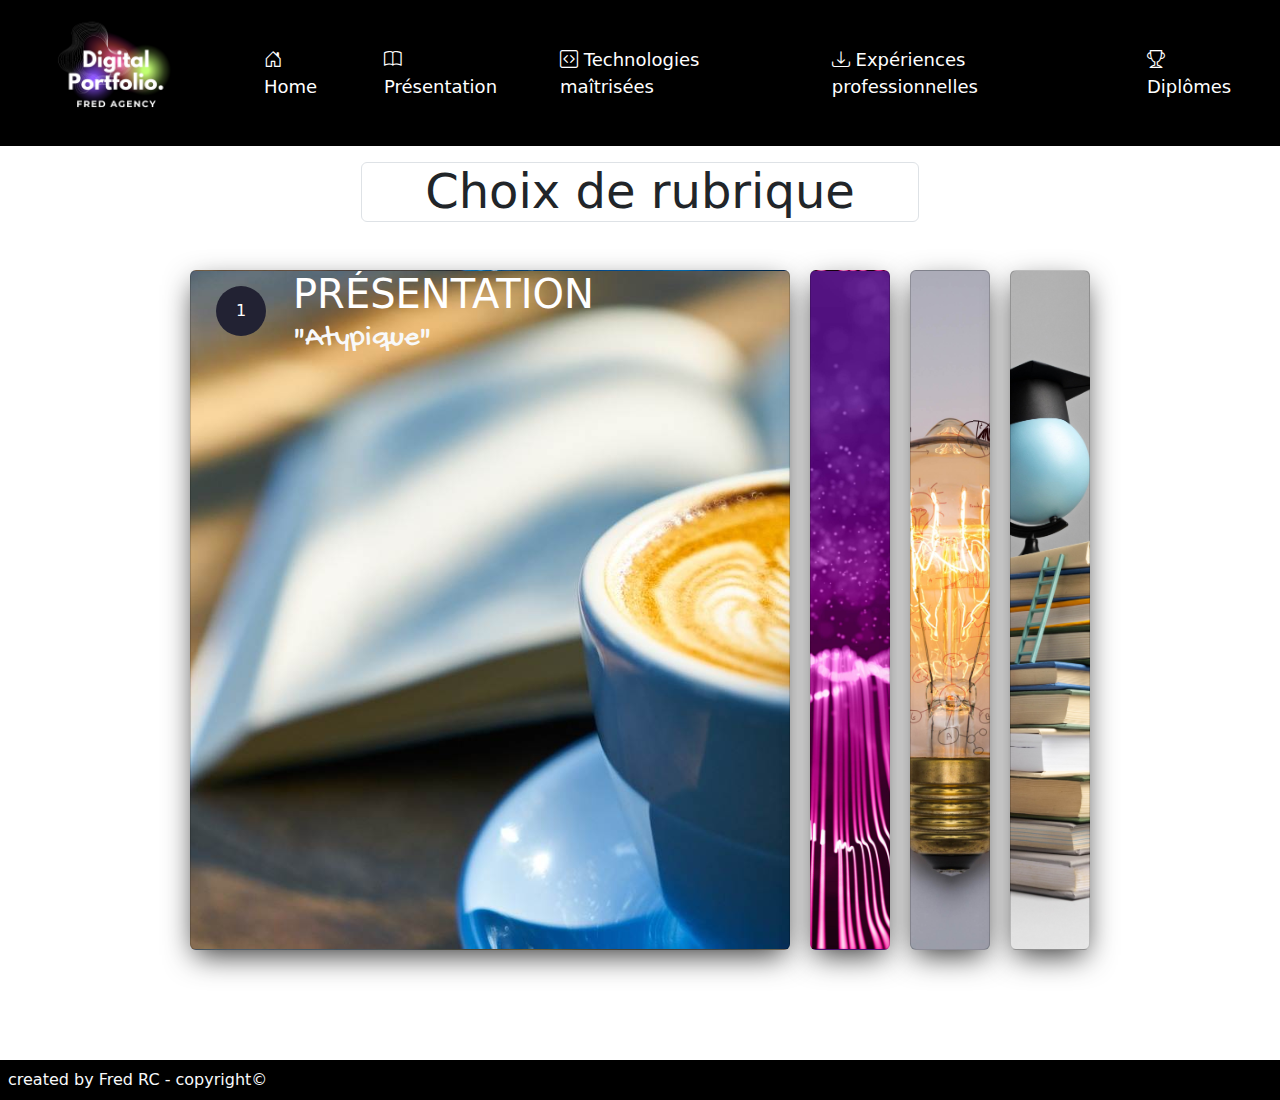
<file: index.html>
<!doctype html>
<html lang="en">
  <head>
    <meta charset="utf-8">
    <meta name="viewport" content="width=device-width, initial-scale=1">
    <title>Porfolio Digital.</title>
    <link rel="stylesheet" href="/styles/style.css">
    <link rel="preconnect" href="https://fonts.googleapis.com">
    <link rel="preconnect" href="https://fonts.gstatic.com" crossorigin>
    <link href="https://fonts.googleapis.com/css2?family=Gochi+Hand&display=swap" rel="stylesheet">
    <link href="https://cdn.jsdelivr.net/npm/bootstrap@5.3.3/dist/css/bootstrap.min.css" rel="stylesheet" integrity="sha384-QWTKZyjpPEjISv5WaRU9OFeRpok6YctnYmDr5pNlyT2bRjXh0JMhjY6hW+ALEwIH" crossorigin="anonymous">
    <link rel="stylesheet" href="https://cdn.jsdelivr.net/npm/bootstrap-icons@1.11.3/font/bootstrap-icons.min.css">
  </head>
  <body class="fondu">

    <header>
      <nav class="navbar navbar-expand-lg fond-nav text-light px-2">
      
        <span class="navbar-brand text-light"><a href="index.html"><img src="/styles/images/logo portfolio (1).png" alt="logo" id="logo" class="mx-5"></a></span>
      
        <!-- <button class="navbar-toggler" style="background-color: rgb(132, 122, 96);" type="button" data-bs-toggle="collapse" data-bs-target="#navbarNavDropdown" aria-controls="navbarNavDropdown" aria-expanded="false" aria-label="Toggle navigation">
          <span class="navbar-toggler-icon"></span>
        </button>

        <div class="collapse navbar-collapse fs-4 " id="navbarNavDropdown"> -->

          <button class="navbar-toggler" style="background-color: rgb(132, 122, 96);" type="button" data-bs-toggle="offcanvas" data-bs-target="#offcanvasRight" aria-controls="offcanvasRight"><span class="navbar-toggler-icon"></span></button>

          <div class="offcanvas offcanvas-end" tabindex="-1" id="offcanvasRight" aria-labelledby="offcanvasRightLabel">
            <div class="offcanvas-header bg-dark">
              <h5 class="offcanvas-title text-light" id="offcanvasRightLabel">Menu</h5>
              <button type="button" class="btn-close" data-bs-dismiss="offcanvas" aria-label="Close"></button>
            </div>
            <div class="offcanvas-body ">
               <ul class="navbar-nav ms-auto"><!--ms-auto permet de faire démarrer la navigation à la fin-->
                  <li class="nav-item mx-4"><a href="index.html"><i class="bi bi-house-door"></i> Home</a></li>
                  <li class="nav-item mx-4"><a href="presentation.html"><i class="bi bi-book"></i> Présentation</a></li>
                  <li class="nav-item mx-4"><a href="technologies.html"><i class="bi bi-code-square"></i> Technologies maîtrisées</a></li>
                  <li class="nav-item mx-4"><a href="experience.html"><i class="bi bi-download"></i> Expériences professionnelles</a></li>
                  <li class="nav-item mx-4"><a href="diplomes.html"><i class="bi bi-trophy"></i> Diplômes</a></li>
                </ul>
            </div>
          </div>
      </nav>
    </header>
  <!-- si on veut intégrer une page css dans une page php :
    <?php
    echo"<link href='style.css' rel='stylesheet' type='text/css'>";
    ?> 
  -->
  <div class="container"><h1 class=" text-center mx-auto border rounded mt-3 col-6 display-5"> Choix de rubrique</h1></div>
    

      <div class="wrapper">  
        <div class="divider d-flex justify-content-center">
            <input type="radio" name="slide" id="c1" checked><!--on utilise le type radio pour n'avoir qu'un seul choix et donc 1 seul onglet ouvert-->
            <label for="c1" class="card" id="presentation">
                <div class="row">
                    <div class="icon">1</div>
                    <div class="description">
                        <h4><a href="presentation.html" class="text-decoration-none  ">présentation</a></h4>
                        <p class="text-light">"Atypique"</p>
                      </div>
                </div>
            </label>
            <input type="radio" name="slide" id="c2" >
            <label for="c2" class="card" id="technologies">
                <div class="row">
                    <div class="icon">2</div>
                    <div class="description">
                        <h4><a href="technologies.html" class="text-decoration-none ">Digital Technology</a></h4>
                        <p>"Practice makes perfect"</p>
                    </div>
                </div>
            </label>
            <input type="radio" name="slide" id="c3" >
            <label for="c3" class="card" id="experiences">
                <div class="row">
                    <div class="icon">3</div>
                    <div class="description">
                        <h4><a href="experience.html" class="text-decoration-none ">expérience pro</a></h4>
                        <p class="text-light">"Avoir plusieurs cordes à son arc"</p>
                    </div>
                </div>
            </label>
            <input type="radio" name="slide" id="c4" >
            <label for="c4" class="card" id="diplomes">
                <div class="row">
                    <div class="icon">4</div>
                    <div class="description">
                        <h4><a href="diplomes.html" class="text-decoration-none ">Diplômes</a></h4>
                        <p>"L'apprentissage est infini"</p>
                    </div>
                </div>
            </label>
        </div>
    </div>

<footer class="fond-nav text-light p-2 ">created by Fred RC - copyright&copy</footer>
  
   
    <script src="https://cdn.jsdelivr.net/npm/bootstrap@5.3.3/dist/js/bootstrap.bundle.min.js" integrity="sha384-YvpcrYf0tY3lHB60NNkmXc5s9fDVZLESaAA55NDzOxhy9GkcIdslK1eN7N6jIeHz" crossorigin="anonymous"></script>
  </body>
</html>
</file>
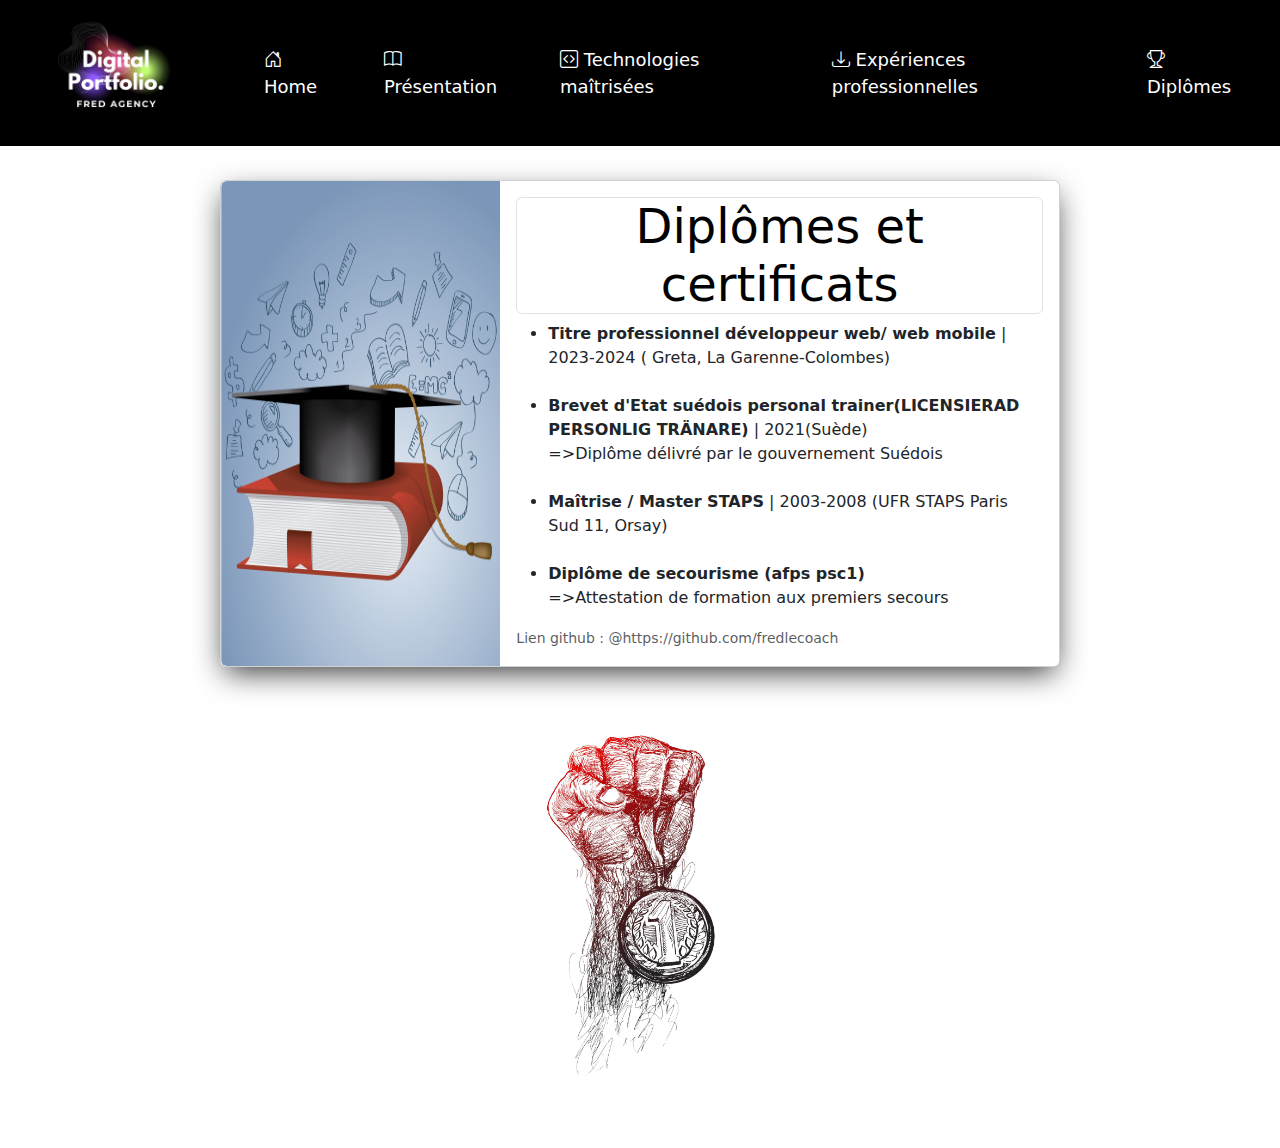
<file: diplomes.html>
<!doctype html>
<html lang="en">
  <head>
    <meta charset="utf-8">
    <meta name="viewport" content="width=device-width, initial-scale=1">
    <title>Porfolio Digital.</title>
    <link rel="stylesheet" href="/styles/style.css">
    <link rel="preconnect" href="https://fonts.googleapis.com">
    <link rel="preconnect" href="https://fonts.gstatic.com" crossorigin>
    <link href="https://fonts.googleapis.com/css2?family=Gochi+Hand&display=swap" rel="stylesheet">
    <link href="https://cdn.jsdelivr.net/npm/bootstrap@5.3.3/dist/css/bootstrap.min.css" rel="stylesheet" integrity="sha384-QWTKZyjpPEjISv5WaRU9OFeRpok6YctnYmDr5pNlyT2bRjXh0JMhjY6hW+ALEwIH" crossorigin="anonymous">
    <link rel="stylesheet" href="https://cdn.jsdelivr.net/npm/bootstrap-icons@1.11.3/font/bootstrap-icons.min.css">
  </head>
  <body class="fondu">

    <header>
      <nav class="navbar navbar-expand-lg fond-nav text-light px-2">
      
        <span class="navbar-brand text-light"><a href="index.html"><img src="/styles/images/logo portfolio (1).png" alt="logo" id="logo" class="mx-5"></a></span>
      
        <!-- <button class="navbar-toggler" style="background-color: rgb(132, 122, 96);" type="button" data-bs-toggle="collapse" data-bs-target="#navbarNavDropdown" aria-controls="navbarNavDropdown" aria-expanded="false" aria-label="Toggle navigation">
          <span class="navbar-toggler-icon"></span>
        </button>

        <div class="collapse navbar-collapse fs-4 " id="navbarNavDropdown"> -->

          <button class="navbar-toggler" style="background-color: rgb(132, 122, 96);" type="button" data-bs-toggle="offcanvas" data-bs-target="#offcanvasRight" aria-controls="offcanvasRight"><span class="navbar-toggler-icon"></span></button>

          <div class="offcanvas offcanvas-end" tabindex="-1" id="offcanvasRight" aria-labelledby="offcanvasRightLabel">
            <div class="offcanvas-header bg-dark">
              <h5 class="offcanvas-title text-light" id="offcanvasRightLabel">Menu</h5>
              <button type="button" class="btn-close" data-bs-dismiss="offcanvas" aria-label="Close"></button>
            </div>
            <div class="offcanvas-body ">
               <ul class="navbar-nav ms-auto">
          <li class="nav-item mx-4"><a href="index.html"><i class="bi bi-house-door"></i> Home</a></li>
          <li class="nav-item mx-4"><a href="presentation.html"><i class="bi bi-book"></i> Présentation</a></li>
          <li class="nav-item mx-4"><a href="technologies.html"><i class="bi bi-code-square"></i> Technologies maîtrisées</a></li>
          <li class="nav-item mx-4"><a href="experience.html"><i class="bi bi-download"></i> Expériences professionnelles</a></li>
          <li class="nav-item mx-4"><a href="diplomes.html"><i class="bi bi-trophy"></i> Diplômes</a></li>
        </ul>
            </div>
          </div>



       

        <!-- </div> -->
      </nav>
    </header>
    
<div class="container d-flex justify-content-center mt-4">
    <div class="card mb-3" style="width: 840px;">
      <div class="row g-0">
        <div class="col-md-4">
          <img src="styles/images/ORHG1O0.jpg" class="img-fluid rounded-start w-100 h-100" alt="diplomes">
        </div>
        <div class="col">
          <div class="card-body">
            <h5 class="titre-card border rounded text-center display-5">Diplômes et certificats</h5>
            <ul class="text-dark">
              <li><span class="fw-bold">Titre professionnel développeur web/ web mobile</span> | 2023-2024 ( Greta, La Garenne-Colombes)
              </li><br>
              <li><span class="fw-bold">Brevet d'Etat suédois personal trainer(LICENSIERAD PERSONLIG TRÄNARE)</span> | 2021(Suède)<br>
              =>Diplôme délivré par le gouvernement Suédois  
              </li><br>
              <li><span class="fw-bold">Maîtrise / Master STAPS</span> | 2003-2008 (UFR STAPS Paris Sud 11, Orsay)
              </li><br>
              <li><span class="fw-bold">Diplôme de secourisme (afps psc1)</span> <br>
              =>Attestation de formation aux premiers secours
              </li>
            </ul>
            <p class="card-text"><small class="text-body-secondary">Lien github : @https://github.com/fredlecoach</small>
            </p>
          </div>
        </div>
      </div>
    </div>
  </div>
  <div class="container d-flex justify-content-center">
    <img src="/styles/images/hand-compress.jpg" class="hand" alt="winner">
  </div>
  

  <script src="https://cdn.jsdelivr.net/npm/bootstrap@5.3.3/dist/js/bootstrap.bundle.min.js" integrity="sha384-YvpcrYf0tY3lHB60NNkmXc5s9fDVZLESaAA55NDzOxhy9GkcIdslK1eN7N6jIeHz" crossorigin="anonymous"></script>
  </body>
</file>
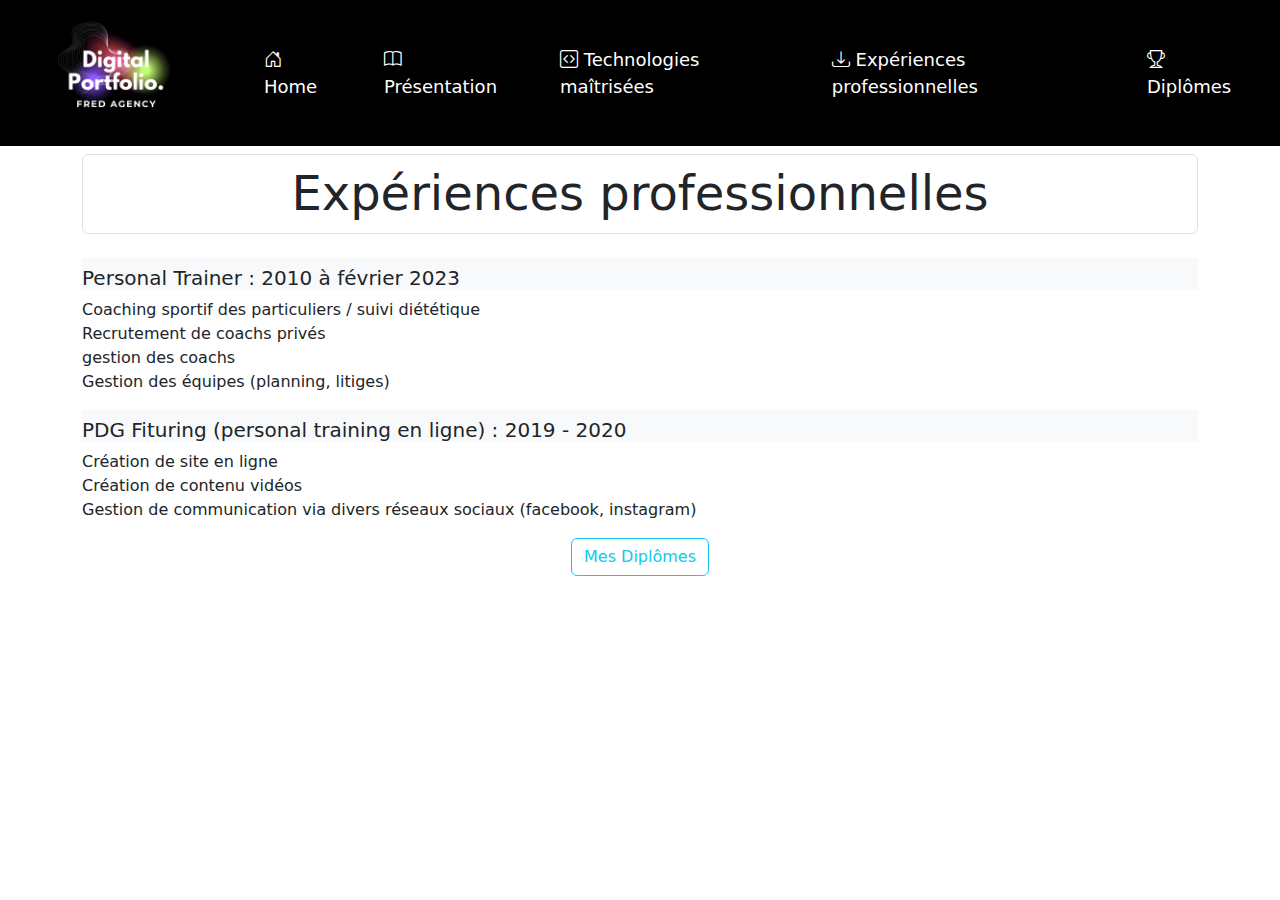
<file: experience.html>
<!doctype html>
<html lang="en">
  <head>
    <meta charset="utf-8">
    <meta name="viewport" content="width=device-width, initial-scale=1">
    <title>Porfolio Digital.</title>
    <link rel="stylesheet" href="/styles/style.css">
    <link rel="preconnect" href="https://fonts.googleapis.com">
    <link rel="preconnect" href="https://fonts.gstatic.com" crossorigin>
    <link href="https://fonts.googleapis.com/css2?family=Gochi+Hand&display=swap" rel="stylesheet">
    <link href="https://cdn.jsdelivr.net/npm/bootstrap@5.3.3/dist/css/bootstrap.min.css" rel="stylesheet" integrity="sha384-QWTKZyjpPEjISv5WaRU9OFeRpok6YctnYmDr5pNlyT2bRjXh0JMhjY6hW+ALEwIH" crossorigin="anonymous">
    <link rel="stylesheet" href="https://cdn.jsdelivr.net/npm/bootstrap-icons@1.11.3/font/bootstrap-icons.min.css">
  </head>
  <body class="fondu">

    <header>
      <nav class="navbar navbar-expand-lg fond-nav text-light px-2">
      
        <span class="navbar-brand text-light"><a href="index.html"><img src="/styles/images/logo portfolio (1).png" alt="logo" id="logo" class="mx-5"></a></span>
      
        <!-- <button class="navbar-toggler" style="background-color: rgb(132, 122, 96);" type="button" data-bs-toggle="collapse" data-bs-target="#navbarNavDropdown" aria-controls="navbarNavDropdown" aria-expanded="false" aria-label="Toggle navigation">
          <span class="navbar-toggler-icon"></span>
        </button>

        <div class="collapse navbar-collapse fs-4 " id="navbarNavDropdown"> -->

          <button class="navbar-toggler" style="background-color: rgb(132, 122, 96);" type="button" data-bs-toggle="offcanvas" data-bs-target="#offcanvasRight" aria-controls="offcanvasRight"><span class="navbar-toggler-icon"></span></button>

          <div class="offcanvas offcanvas-end" tabindex="-1" id="offcanvasRight" aria-labelledby="offcanvasRightLabel">
            <div class="offcanvas-header bg-dark">
              <h5 class="offcanvas-title text-light" id="offcanvasRightLabel">Menu</h5>
              <button type="button" class="btn-close" data-bs-dismiss="offcanvas" aria-label="Close"></button>
            </div>
            <div class="offcanvas-body ">
               <ul class="navbar-nav ms-auto">
          <li class="nav-item mx-4"><a href="index.html"><i class="bi bi-house-door"></i> Home</a></li>
          <li class="nav-item mx-4"><a href="presentation.html"><i class="bi bi-book"></i> Présentation</a></li>
          <li class="nav-item mx-4"><a href="technologies.html"><i class="bi bi-code-square"></i> Technologies maîtrisées</a></li>
          <li class="nav-item mx-4"><a href="experience.html"><i class="bi bi-download"></i> Expériences professionnelles</a></li>
          <li class="nav-item mx-4"><a href="diplomes.html"><i class="bi bi-trophy"></i> Diplômes</a></li>
        </ul>
            </div>
          </div>



       

        <!-- </div> -->
      </nav>
    </header>

      
      <div class="container">
        <h3 class="text-center border display-5 rounded mt-2 mb-4 salut">Expériences professionnelles</h3>

        <section>

          <h5 class="pt-2 bg-light">Personal Trainer : 2010 à février 2023</h5>
          <ul class="list-unstyled">
            <li>Coaching sportif des particuliers / suivi diététique</li>
            <li>Recrutement de coachs privés</li>
            <li>gestion des coachs</li>
            <li>Gestion des équipes (planning, litiges)</li>
          </ul>

        </section>
        <section>

          <h5 class="pt-2 bg-light">PDG Fituring (personal training en ligne) : 2019 - 2020</h5>
          <ul class="list-unstyled">
            <li>Création de site en ligne</li>
            <li>Création de contenu vidéos</li>
            <li>Gestion de communication via divers réseaux sociaux (facebook, instagram)</li>
          </ul>

        </section>
        <div class="d-flex justify-content-center bouton">
          <a href="diplomes.html" class="btn btn-outline-info">Mes Diplômes</a>
        </div>
      </div>



      <script src="https://cdn.jsdelivr.net/npm/bootstrap@5.3.3/dist/js/bootstrap.bundle.min.js" integrity="sha384-YvpcrYf0tY3lHB60NNkmXc5s9fDVZLESaAA55NDzOxhy9GkcIdslK1eN7N6jIeHz" crossorigin="anonymous"></script>
    </body>
</file>
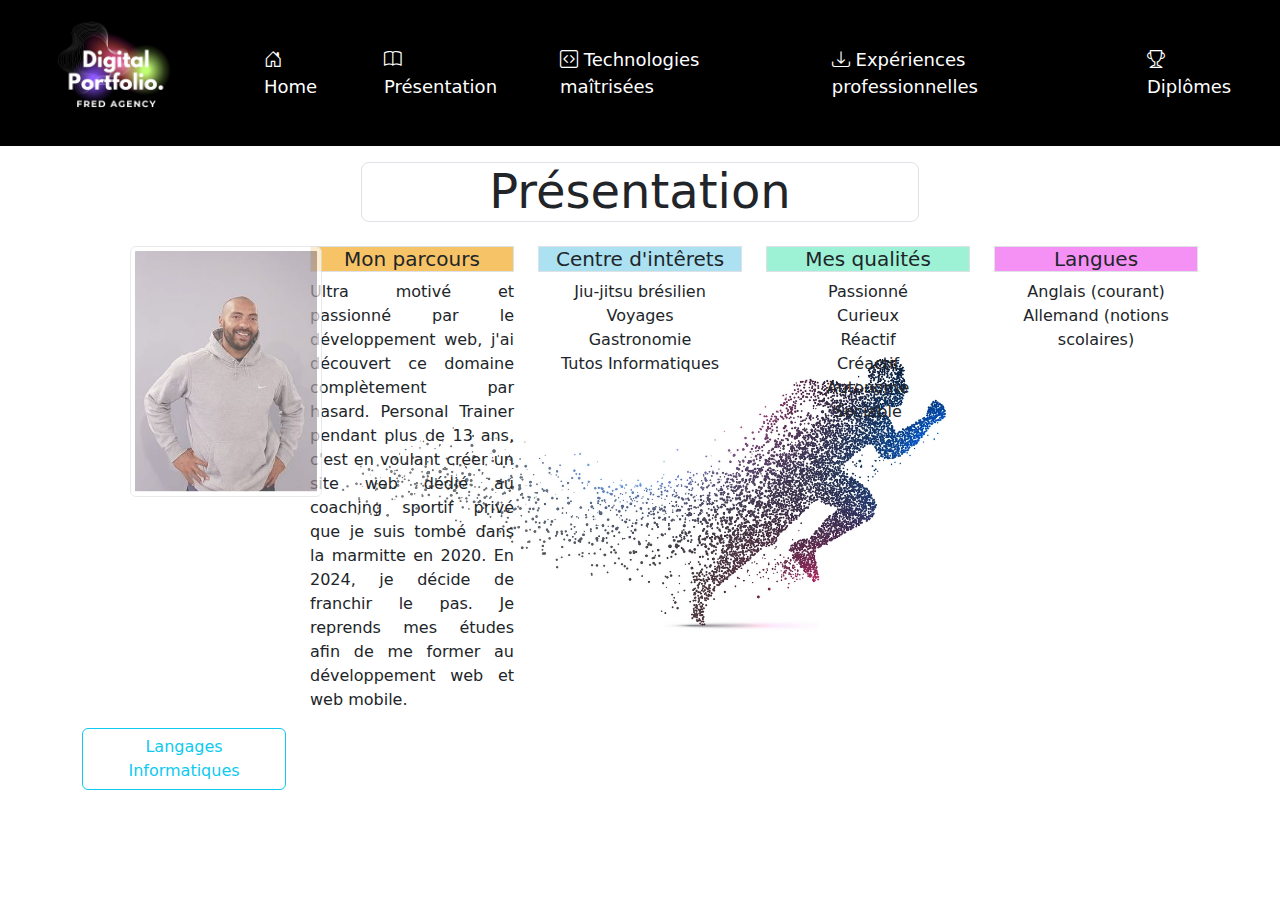
<file: presentation.html>
<!doctype html>
<html lang="en">
  <head>
    <meta charset="utf-8">
    <meta name="viewport" content="width=device-width, initial-scale=1">
    <title>Porfolio Digital.</title>
    <link rel="stylesheet" href="/styles/style.css">
    <link rel="preconnect" href="https://fonts.googleapis.com">
    <link rel="preconnect" href="https://fonts.gstatic.com" crossorigin>
    <link href="https://fonts.googleapis.com/css2?family=Gochi+Hand&display=swap" rel="stylesheet">
    <link href="https://cdn.jsdelivr.net/npm/bootstrap@5.3.3/dist/css/bootstrap.min.css" rel="stylesheet" integrity="sha384-QWTKZyjpPEjISv5WaRU9OFeRpok6YctnYmDr5pNlyT2bRjXh0JMhjY6hW+ALEwIH" crossorigin="anonymous">
    <link rel="stylesheet" href="https://cdn.jsdelivr.net/npm/bootstrap-icons@1.11.3/font/bootstrap-icons.min.css">
  </head>
  <body class="fondu">

    <header>
      <nav class="navbar navbar-expand-lg fond-nav text-light px-2">
      
        <span class="navbar-brand text-light"><a href="index.html"><img src="/styles/images/logo portfolio (1).png" alt="logo" id="logo" class="mx-5"></a></span>
      
        <!-- <button class="navbar-toggler" style="background-color: rgb(132, 122, 96);" type="button" data-bs-toggle="collapse" data-bs-target="#navbarNavDropdown" aria-controls="navbarNavDropdown" aria-expanded="false" aria-label="Toggle navigation">
          <span class="navbar-toggler-icon"></span>
        </button>

        <div class="collapse navbar-collapse fs-4 " id="navbarNavDropdown"> -->

          <button class="navbar-toggler" style="background-color: rgb(132, 122, 96);" type="button" data-bs-toggle="offcanvas" data-bs-target="#offcanvasRight" aria-controls="offcanvasRight"><span class="navbar-toggler-icon"></span></button>

          <div class="offcanvas offcanvas-end" tabindex="-1" id="offcanvasRight" aria-labelledby="offcanvasRightLabel">
            <div class="offcanvas-header bg-dark">
              <h5 class="offcanvas-title text-light" id="offcanvasRightLabel">Menu</h5>
              <button type="button" class="btn-close" data-bs-dismiss="offcanvas" aria-label="Close"></button>
            </div>
            <div class="offcanvas-body ">
               <ul class="navbar-nav ms-auto">
          <li class="nav-item mx-4"><a href="index.html"><i class="bi bi-house-door"></i> Home</a></li>
          <li class="nav-item mx-4"><a href="presentation.html"><i class="bi bi-book"></i> Présentation</a></li>
          <li class="nav-item mx-4"><a href="technologies.html"><i class="bi bi-code-square"></i> Technologies maîtrisées</a></li>
          <li class="nav-item mx-4"><a href="experience.html"><i class="bi bi-download"></i> Expériences professionnelles</a></li>
          <li class="nav-item mx-4"><a href="diplomes.html"><i class="bi bi-trophy"></i> Diplômes</a></li>
        </ul>
            </div>
          </div>



       

        <!-- </div> -->
      </nav>
    </header>
      
      <div class="container presentation">
        <h3 class="text-center col-6 mx-auto mb-4 mt-3 border rounded-3 display-5">Présentation</h1></h3>

        <div class="row row-cols-1 row-cols-lg-5 fond-photo">
          
          <div class="col">
            <div class="photo-profil px-5 row-cols-lg-5 mx-auto pb-3" style="width: 18rem;">
                <img src="/styles/images/profil-compressed.jpg" title="personal trainer piqué par l'informatique" alt="profil" id="profil" class="img-thumbnail img-fluid w-100">
            </div>
          </div>

          <div class="col text-center">
            <h5 class="border parcours">Mon parcours</h5>
            <p style="text-align: justify;" class="text-parcours">
              Ultra motivé et passionné par le développement web, j'ai découvert ce domaine complètement par hasard. Personal Trainer pendant plus de 13 ans, c'est en voulant créer un site web dédié au coaching sportif privé que je suis tombé dans la marmitte en 2020. En 2024, je décide de franchir le pas. Je reprends mes études afin de me former au développement web et web mobile.
            </p>
          </div>
          <div class="col text-center">
            <h5 class="border  interets">Centre d'intêrets</h5>
            <ul class="list-unstyled text-interets">
              <li>Jiu-jitsu brésilien</li>
              <li>Voyages</li>
              <li>Gastronomie</li>
              <li>Tutos Informatiques</li>
            </ul>
          </div>
          <div class="col text-center">
            <h5 class="border qualites">Mes qualités</h5>
            <ul class="list-unstyled text-qualites">
              <li>Passionné</li>
              <li>Curieux</li>
              <li>Réactif</li>
              <li>Créactif</li>
              <li>Autonome</li>
              <li>Sociable</li>
            </ul>
          </div>
          <div class="col text-center">
            <h5 class="border langues">Langues</h5>
            <ul class="list-unstyled text-langues">
              <li>Anglais (courant)</li>
              <li>Allemand (notions scolaires)</li>
            </ul>
          </div>

          <div class="d-flex justify-content-end">
            <a href="technologies.html" class="btn btn-outline-info box">Langages Informatiques</a>
          </div>
          
       </div>
      </div>
    </div>



    <script src="https://cdn.jsdelivr.net/npm/bootstrap@5.3.3/dist/js/bootstrap.bundle.min.js" integrity="sha384-YvpcrYf0tY3lHB60NNkmXc5s9fDVZLESaAA55NDzOxhy9GkcIdslK1eN7N6jIeHz" crossorigin="anonymous"></script>
</body>
</file>
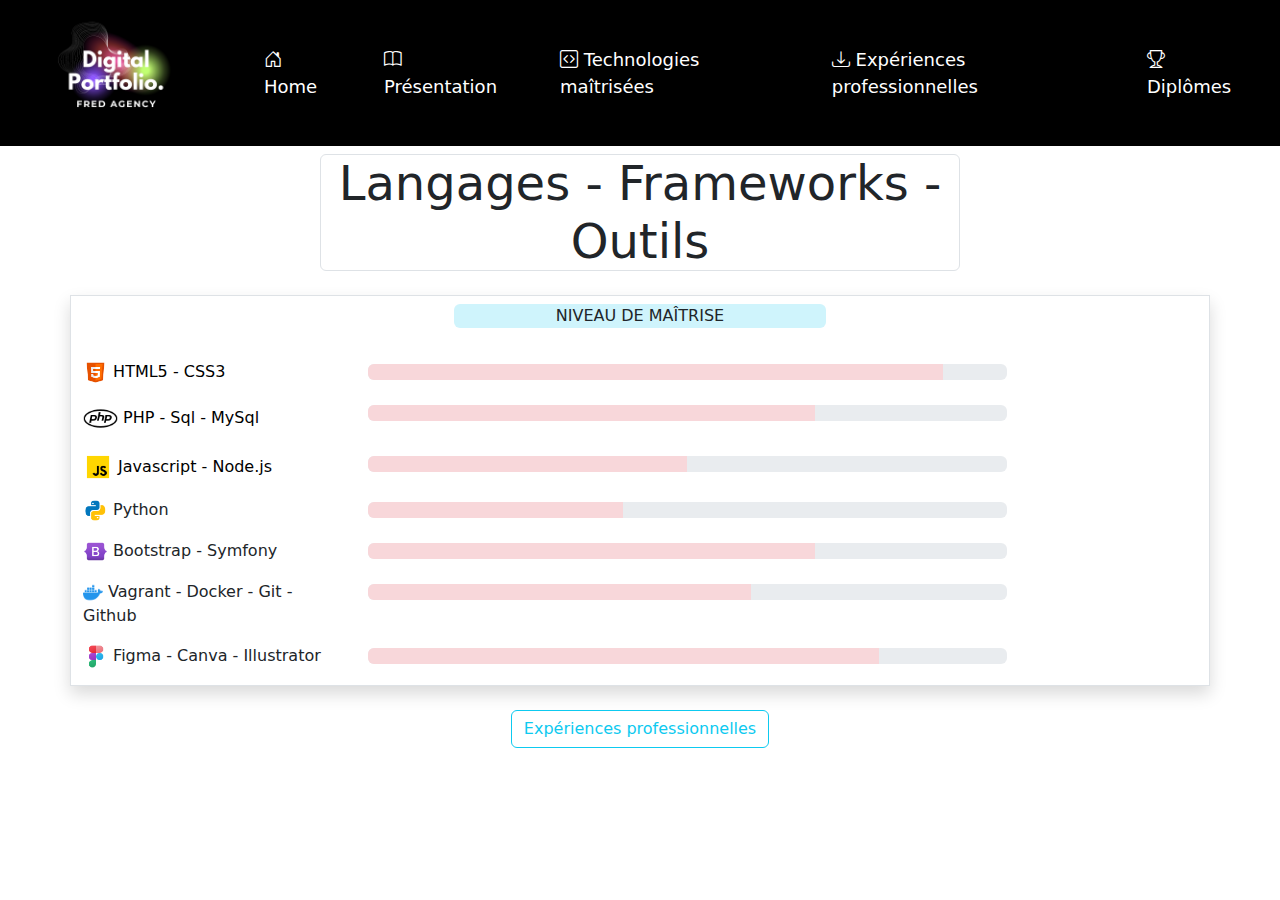
<file: technologies.html>
<!doctype html>
<html lang="en">
  <head>
    <meta charset="utf-8">
    <meta name="viewport" content="width=device-width, initial-scale=1">
    <title>Porfolio Digital.</title>
    <link rel="stylesheet" href="/styles/style.css">
    <link rel="preconnect" href="https://fonts.googleapis.com">
    <link rel="preconnect" href="https://fonts.gstatic.com" crossorigin>
    <link href="https://fonts.googleapis.com/css2?family=Gochi+Hand&display=swap" rel="stylesheet">
    <link href="https://cdn.jsdelivr.net/npm/bootstrap@5.3.3/dist/css/bootstrap.min.css" rel="stylesheet" integrity="sha384-QWTKZyjpPEjISv5WaRU9OFeRpok6YctnYmDr5pNlyT2bRjXh0JMhjY6hW+ALEwIH" crossorigin="anonymous">
    <link rel="stylesheet" href="https://cdn.jsdelivr.net/npm/bootstrap-icons@1.11.3/font/bootstrap-icons.min.css">
  </head>
  <body class="fondu">

    <header>
      <nav class="navbar navbar-expand-lg fond-nav text-light px-2">
      
        <span class="navbar-brand text-light"><a href="index.html"><img src="/styles/images/logo portfolio (1).png" alt="logo" id="logo" class="mx-5"></a></span>
      
        <!-- <button class="navbar-toggler" style="background-color: rgb(132, 122, 96);" type="button" data-bs-toggle="collapse" data-bs-target="#navbarNavDropdown" aria-controls="navbarNavDropdown" aria-expanded="false" aria-label="Toggle navigation">
          <span class="navbar-toggler-icon"></span>
        </button>

        <div class="collapse navbar-collapse fs-4 " id="navbarNavDropdown"> -->

          <button class="navbar-toggler" style="background-color: rgb(132, 122, 96);" type="button" data-bs-toggle="offcanvas" data-bs-target="#offcanvasRight" aria-controls="offcanvasRight"><span class="navbar-toggler-icon"></span></button>

          <div class="offcanvas offcanvas-end" tabindex="-1" id="offcanvasRight" aria-labelledby="offcanvasRightLabel">
            <div class="offcanvas-header bg-dark">
              <h5 class="offcanvas-title text-light" id="offcanvasRightLabel">Menu</h5>
              <button type="button" class="btn-close" data-bs-dismiss="offcanvas" aria-label="Close"></button>
            </div>
            <div class="offcanvas-body">
               <ul class="navbar-nav ms-auto">
          <li class="nav-item mx-4"><a href="index.html"><i class="bi bi-house-door"></i> Home</a></li>
          <li class="nav-item mx-4"><a href="presentation.html"><i class="bi bi-book"></i> Présentation</a></li>
          <li class="nav-item mx-4"><a href="technologies.html"><i class="bi bi-code-square"></i> Technologies maîtrisées</a></li>
          <li class="nav-item mx-4"><a href="experience.html"><i class="bi bi-download"></i> Expériences professionnelles</a></li>
          <li class="nav-item mx-4"><a href="diplomes.html"><i class="bi bi-trophy"></i> Diplômes</a></li>
        </ul>
            </div>
          </div>



       

        <!-- </div> -->
      </nav>
    </header>

            <h3 class="text-center text-capitalize  rounded mt-2 border col-6 display-5 container mb-4">langages - frameworks - outils</h3>
        
          <div class="container border shadow">
            <p class="text-uppercase text-center mt-2 bg-info-subtle col-4 mx-auto rounded">Niveau de maîtrise</p>
            <div class="row progress-hover">
              <div class="col-3 pt-3">
                <p class="langage-text"><img src="/styles/images/icons8-html-5-48.png" alt="html" style="width: 25px;"> <a href="https://github.com/fredlecoach/portfolio-web" target="_blank" rel="noopener noreferrer">HTML5 - CSS3</a></p>
              </div>
                <div class="col-7 pt-3">
                  <div class="progress mb-1 mt-1" role="progressbar" aria-valuenow="0" aria-valuemin="0" aria-valuemax="100">
                    <div class="progress-bar bg-danger-subtle" style="width: 90%"></div>
                  </div>
                </div>
            </div>
            <div class="row progress-hover">
              <div class="col-3">
                <p class="langage-text"><img src="/styles/images/icons8-php-50.png" alt="php" style="width: 35px;"><a href="https://github.com/fredlecoach/adjj_symfony" target="_blank" rel="noopener noreferrer"> PHP - Sql - MySql</a></p>
              </div>
                <div class="col-7">
                  <div class="progress mb-1 mt-1" role="progressbar"  aria-valuenow="0" aria-valuemin="0" aria-valuemax="100">
                    <div class="progress-bar bg-danger-subtle" style="width: 70%"></div>
                  </div>
                </div>
            </div>
            <div class="row progress-hover">
              <div class="col-3">
                <p class="langage-text"><img src="/styles/images/icons8-js-48.png" alt="js" style="width: 30px;"><a href="https://github.com/fredlecoach/kinesitherapie" target="_blank" rel="noopener noreferrer"> Javascript - Node.js</a></p>
              </div>
                <div class="col-7">
                  <div class="progress mb-1 mt-1" role="progressbar"  aria-valuenow="0" aria-valuemin="0" aria-valuemax="100">
                    <div class="progress-bar bg-danger-subtle" style="width: 50%"></div>
                  </div>
                </div>
            </div>
            <div class="row">
              <div class="col-3">
                <p class="langage-text"><img src="/styles/images/icons8-python-48.png" alt="python" style="width: 25px;"> Python</p>
              </div>
                <div class="col-7">
                  <div class="progress mb-1 mt-1" role="progressbar"  aria-valuenow="0" aria-valuemin="0" aria-valuemax="100">
                    <div class="progress-bar bg-danger-subtle" style="width: 40%"></div>
                  </div>
                </div>
            </div>
            <div class="row">
              <div class="col-3">
                <p><img src="/styles/images/icons8-bootstrap-logo-48.png" alt="boostrap" style="width: 25px;"> Bootstrap - Symfony</p>
              </div>
                <div class="col-7">
                  <div class="progress mb-1 mt-1" role="progressbar"  aria-valuenow="0" aria-valuemin="0" aria-valuemax="100">
                    <div class="progress-bar bg-danger-subtle" style="width: 70%"></div>
                  </div>
                </div>
            </div>
            <div class="row">
              <div class="col-3">
                <p><img src="/styles/images/icons8-docker-48.png" alt="docker" style="width: 20px"> Vagrant - Docker - Git - Github</p>
              </div>
                <div class="col-7">
                  <div class="progress mb-1 mt-1" role="progressbar" aria-valuenow="0" aria-valuemin="0" aria-valuemax="100">
                    <div class="progress-bar bg-danger-subtle" style="width: 60%"></div>
                  </div>
                </div>
            </div>
            <div class="row">
              <div class="col-3">
                <p><img src="/styles/images/icons8-figma-48.png" alt="figma" style="width: 25px"> Figma - Canva - Illustrator</p>
              </div>
                <div class="col-7">
                  <div class="progress mb-1 mt-1" role="progressbar" aria-valuenow="0" aria-valuemin="0" aria-valuemax="100">
                    <div class="progress-bar bg-danger-subtle " style="width: 80%"></div>
                  </div>
                </div>
            </div>
          </div> 
          
          <div class="container d-flex justify-content-center">
          <a href="experience.html">
            <input type="submit" value="Expériences professionnelles" class="btn btn-outline-info mt-4">
          </a>
          </div>
          
          

          <script src="https://cdn.jsdelivr.net/npm/bootstrap@5.3.3/dist/js/bootstrap.bundle.min.js" integrity="sha384-YvpcrYf0tY3lHB60NNkmXc5s9fDVZLESaAA55NDzOxhy9GkcIdslK1eN7N6jIeHz" crossorigin="anonymous"></script>
  </body>
</file>
<file: styles/style.css>
* {
  box-sizing: border-box;
  margin: 0;
  padding: 0;
}

.gros-titre{
  background-color: black;
}

.fond-nav{
  background-color: #000;
}

/* couleur menu deroulants home */
h4 a{
  color: #ffffff;
}
h4 a:hover{
  color: rgb(0, 0, 0);
  /* -webkit-text-stroke-color: rgb(215, 187, 116);; */
  /* background: rgba(255, 255, 255, 0.3); */
}
/* body {
  
  background-color: #eeeeea;
} */

li a{
  text-decoration: none;
  color: white;
  font-size: large;
}


li a:hover{
  /* text-decoration: none; */
  color: rgb(215, 187, 116);
}

#logo{
  width: 6em;
}

.wrapper {
  width: 100%;
  height: 100vh;
  display: flex;
  align-items: center;
  justify-content: center;
  margin-top: -70px;
}

.divider {
  height: 700px;
  display: flex;
  flex-wrap: nowrap;
  justify-content: start;
}

.card {
  width: 80px;
  border-radius: .75rem;
  background-size: cover;
  cursor: pointer;
  overflow: hidden;
  border-radius: 2rem;
  margin: 10px;
  display: flex;
  align-items: flex-end; 
  /* sert à cacher les numéro qd onglet fermé */
  transition: .6s cubic-bezier(.08, 0, 0, 1.5); 
  /* propriété pour créer l'effet d'ouverture: 
            -> 1ere valeur: vitesse d'ouverture
            -> 2 ème valeur: agrandissement de l'image au clic sur l'axe X au point de départ
            -> 4 ème valeur: la fin de l'agrandissemnt sur l'axe X au point d'arrivée */
  box-shadow: 0px 10px 30px -5px rgba(0,0,0,0.8);
}

.card .row {
  color: white;
  display: flex;
  flex-wrap: nowrap;
}

.card  .row  .icon {
  background: #223;
  color: white;
  border-radius: 50%;
  width: 50px;
  display: flex;
  justify-content: center;
  align-items: center;
  margin: 15px;
}

.card  .row  .description {
  display: flex;
  justify-content: center;
  flex-direction: column;
  overflow: hidden;
  height: 80px;
  width: 520px;
  opacity: 0;
  transform: translateY(30px);
  /* point de départ de l'animation sur laxe Y */
  /* transition-delay: .3s; */
  transition: all 2s ease; 
  /* effet de transition des titres */
}

.description p {
  /* color: #b0b0ba; */
  margin-top: -10px;
  font-size: 30px;
  font-family: "Gochi Hand", cursive;
}

.description h4 {
  text-transform: uppercase;
  margin-top: 25px;
  font-size: 40px; 
}

input {
  display: none;
}

/* définit la taille des onglets */
input:checked + label {
  width: 600px;
}

/* garder apparent le texte */
input:checked + label .description {
  opacity: 1 !important;
  transform: translateY(0) !important;
}


#presentation {
  background-image: url('/styles/images/coffee-compress.jpg');
  background-position: center;
}
#technologies {
  background-image: url('/styles/images/tech-compress.jpg');
  background-position: center;
}
#experiences {
  background-image: url('/styles/images/light-compress.jpg');
  background-position: center;
}
#diplomes {
  background-image: url('/styles/images/echelle-compress.jpg');
  background-position: center;
}

/* *****presentation******** */
.presentation {
 background-image: url("/styles/images/6272.jpg");
 background-position: center;
 background-repeat: no-repeat;
 background-size: contain;
}

#profil{
  /* filter: blur(2px); */
  opacity: 0.7;
}
#profil:hover{
  /* filter: none; */
  opacity: 1;
}

.text-parcours:hover{
  background: rgba(200,123,0,0.3) ;
  font-weight: 600;
  padding: 0 10px;
}


.text-interets:hover{
  background: rgba(103, 197, 228, 0.3) ;
  font-weight: 600;
}
.text-qualites:hover{
  background: rgba(120, 235, 183, 0.3) ;
  font-weight: 600;
}
.text-langues:hover{
  background: rgba(235, 120, 203, 0.3) ;
  font-weight: 600;
}

.parcours{
  background-color: rgb(246, 195, 102);
}
.parcours:hover{
  background-color: rgb(245, 119, 73);
  color:#fff;

}
.interets{
  background-color: rgb(171, 225, 241);
}
.interets:hover{
  background-color: rgb(144, 144, 233);
  color: #fff;
}
.qualites{
  background-color: rgb(157, 242, 213);
}
.qualites:hover{
  background-color: rgb(0, 255, 195);
  color: #fff;
}
.langues{
  background-color: rgb(245, 145, 245);
}
.langues:hover{
  background-color: rgb(189, 41, 189);
  color: #fff;
}

/* *****technologies************** */

.progress-hover:hover{
  font-weight: bold;
  /* color: #fff;
  background-color: rgb(189, 216, 221); */
}

.langage-text a{
  text-decoration: none;
  color: #000;
}
.langage-text a:hover{
font-weight: bold;
}

.back-tech{
  background-image: url("/styles/images/3d-render-techno-background-with-flowing-network-lines-particles.jpg");
  background-position: center;
  background-repeat: no-repeat;
  background-size: contain;
}

/* *******page expériences ****** */

.fond{
  background-image: url("/styles/images/07.jpg");
}

.back-exp{
  background-image: url("/styles/images/07.jpg");
}

.back{
  background-color: rgba(158, 165, 167, 0.3);
}

.titre-card, .text-card{
  color: black;
}

.fondu{
  animation: fondu 2s linear  ;
}

@keyframes fondu{
  0%{opacity: 0;}
  50%{opacity: 0.5;}
  100%{opacity: 1;}
}

@media (max-width:1000px){
  .bouton a{
    background-color: rgb(72, 145, 162);
    color: #fff;
  }
}

/* *******responsive menu burger********* */
@media (max-width:1000px) {

  li a{
    float: right;
    color: #000
  }

  #logo{
    width: 10em
  }
  
} 

/* **********diplomes keyframes********** */

.hand{
  max-width: 400px;
  margin-top: -25px;
  animation: hand 2s ease-in-out infinite alternate forwards;
}

@keyframes hand{
  0%{transform: translateY(10%) scale(.8)}
  50%{transform: translateY(5%) scale(.9)}
  100%{transform: translateY(10%) scale(.8)}
}


.salut{
  /* margin-top: 400px; */
  /* background-color: #ffdada; */
  /* width: 300px; */
  padding: 10px;
  animation: salut 3s  ;
}

@keyframes salut{
  0%{opacity: 0;}
  50%{opacity: 0.5;}
  100%{opacity: 1;}

  from{
    margin-left: 0%;
    width: 0%;
  }
  to{
    width: 100%;
  }

}

@media (max-width: 1000px) {
  .text-parcours:hover{
    color: white;
    background-color: rgba(107, 64, 21, 0.5);
    padding: 0 10px;
  }
}
@media (max-width: 1000px) {
  .text-interets:hover{
    color: white;
    background-color: rgba(21, 68, 107, 0.5);
    padding: 0 10px;
  }
}
</file>
